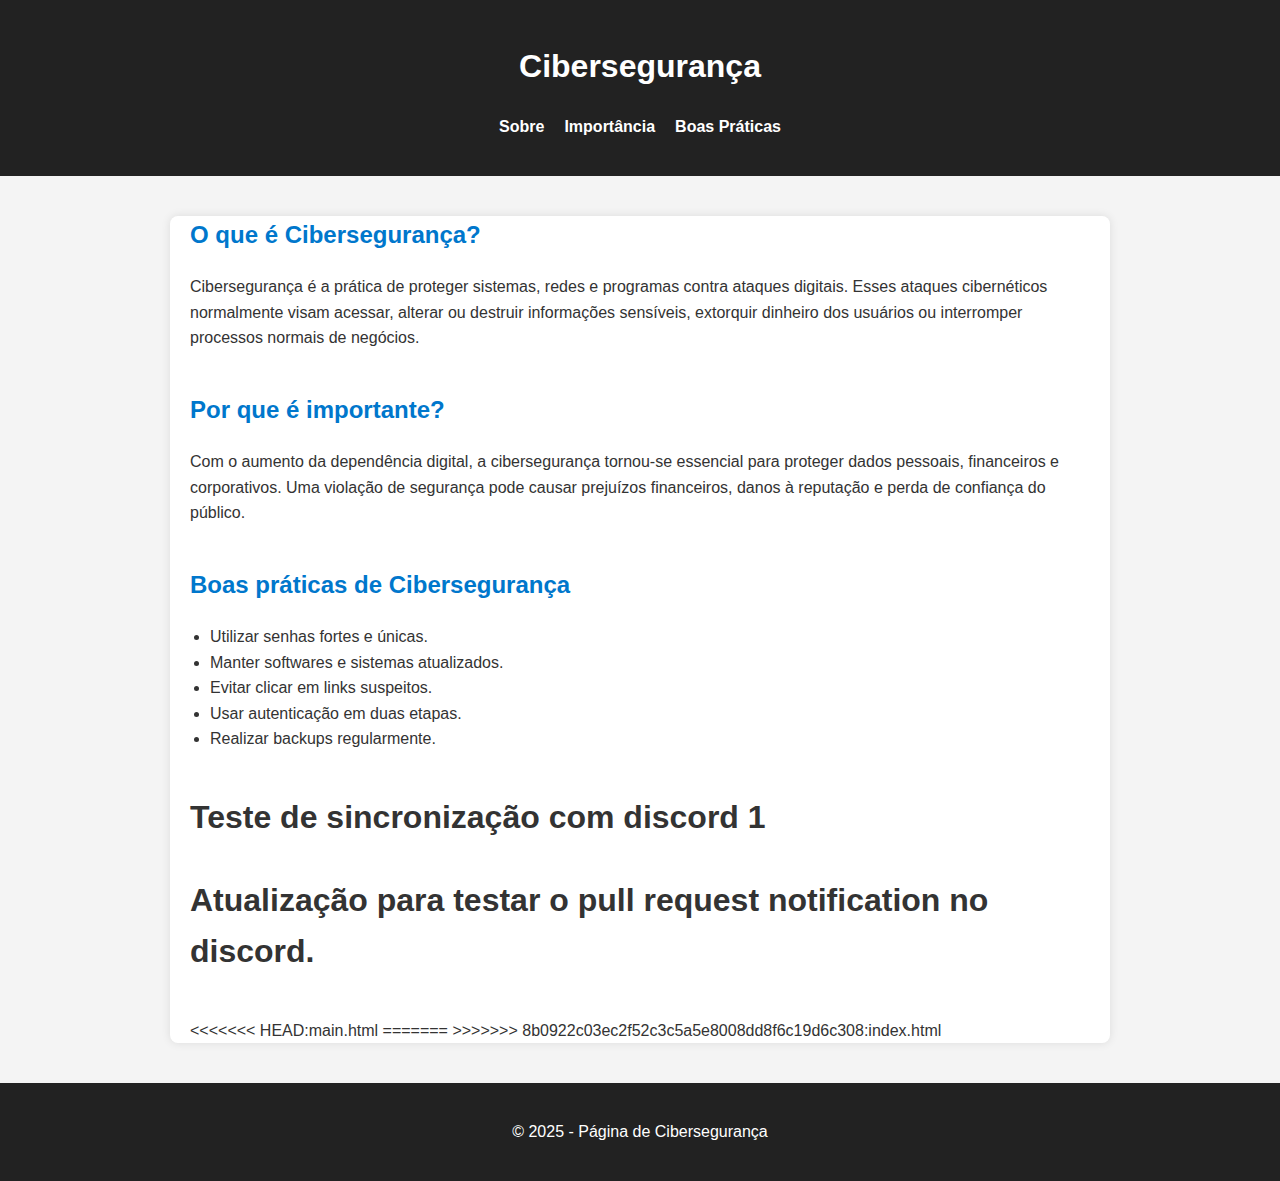
<file: index.html>
<!DOCTYPE html>
<html lang="pt-BR">
<head>
  <meta charset="UTF-8">
  <meta name="viewport" content="width=device-width, initial-scale=1.0">
  <title>Cibersegurança</title>
  <link rel="stylesheet" href="styles.css">
</head>
<body>
  <header>
    <h1>Cibersegurança</h1>
    <nav>
      <ul>
        <li><a href="#sobre">Sobre</a></li>
        <li><a href="#importancia">Importância</a></li>
        <li><a href="#boas-praticas">Boas Práticas</a></li>
      </ul>
    </nav>
  </header>

  <main>
    <section id="sobre">
      <h2>O que é Cibersegurança?</h2>
      <p>
        Cibersegurança é a prática de proteger sistemas, redes e programas contra ataques digitais. Esses ataques cibernéticos normalmente visam acessar, alterar ou destruir informações sensíveis, extorquir dinheiro dos usuários ou interromper processos normais de negócios.
      </p>
    </section>

    <section id="importancia">
      <h2>Por que é importante?</h2>
      <p>
        Com o aumento da dependência digital, a cibersegurança tornou-se essencial para proteger dados pessoais, financeiros e corporativos. Uma violação de segurança pode causar prejuízos financeiros, danos à reputação e perda de confiança do público.
      </p>
    </section>

    <section id="boas-praticas">
      <h2>Boas práticas de Cibersegurança</h2>
      <ul>
        <li>Utilizar senhas fortes e únicas.</li>
        <li>Manter softwares e sistemas atualizados.</li>
        <li>Evitar clicar em links suspeitos.</li>
        <li>Usar autenticação em duas etapas.</li>
        <li>Realizar backups regularmente.</li>
      </ul>
    </section>

    <section>
      <h1>Teste de sincronização com discord 1
        <p>
          Atualização para testar o pull request notification no discord.
        </p>
      </h1>
    </section>
<<<<<<< HEAD:main.html
    
=======
>>>>>>> 8b0922c03ec2f52c3c5a5e8008dd8f6c19d6c308:index.html
  </main>

  <footer>
    <p>&copy; 2025 - Página de Cibersegurança</p>
  </footer>
</body>
</html>
</file>
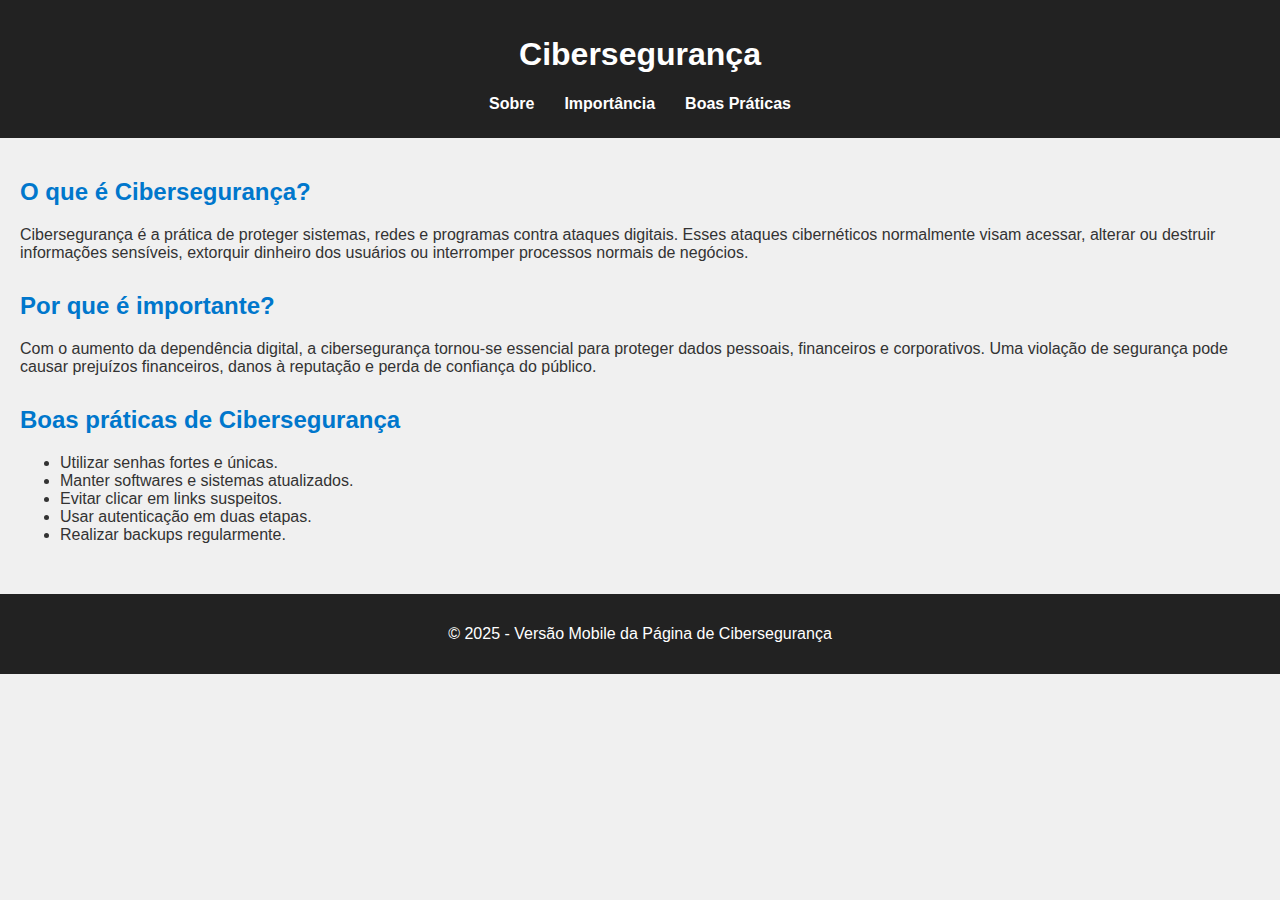
<file: index_mobile.html>
<!DOCTYPE html>
<html lang="pt-BR">
<head>
  <meta charset="UTF-8">
  <meta name="viewport" content="width=device-width, initial-scale=1.0">
  <title>Cibersegurança - Mobile</title>
  <style>
    body {
      font-family: Arial, sans-serif;
      margin: 0;
      padding: 0;
      background-color: #f0f0f0;
      color: #333;
    }

    header {
      background-color: #222;
      color: white;
      padding: 15px;
      text-align: center;
    }

    nav ul {
      list-style: none;
      padding: 0;
      margin: 10px 0;
      display: flex;
      flex-direction: column;
      align-items: center;
    }

    nav ul li {
      margin: 8px 0;
    }

    nav ul li a {
      color: white;
      text-decoration: none;
      font-weight: bold;
    }

    main {
      padding: 20px;
    }

    section {
      margin-bottom: 30px;
    }

    h2 {
      color: #0077cc;
    }

    footer {
      background-color: #222;
      color: white;
      text-align: center;
      padding: 15px;
    }

    @media (min-width: 600px) {
      nav ul {
        flex-direction: row;
        justify-content: center;
      }

      nav ul li {
        margin: 0 15px;
      }
    }
  </style>
</head>
<body>
  <header>
    <h1>Cibersegurança</h1>
    <nav>
      <ul>
        <li><a href="#sobre">Sobre</a></li>
        <li><a href="#importancia">Importância</a></li>
        <li><a href="#boas-praticas">Boas Práticas</a></li>
      </ul>
    </nav>
  </header>

  <main>
    <section id="sobre">
      <h2>O que é Cibersegurança?</h2>
      <p>
        Cibersegurança é a prática de proteger sistemas, redes e programas contra ataques digitais. Esses ataques cibernéticos normalmente visam acessar, alterar ou destruir informações sensíveis, extorquir dinheiro dos usuários ou interromper processos normais de negócios.
      </p>
    </section>

    <section id="importancia">
      <h2>Por que é importante?</h2>
      <p>
        Com o aumento da dependência digital, a cibersegurança tornou-se essencial para proteger dados pessoais, financeiros e corporativos. Uma violação de segurança pode causar prejuízos financeiros, danos à reputação e perda de confiança do público.
      </p>
    </section>

    <section id="boas-praticas">
      <h2>Boas práticas de Cibersegurança</h2>
      <ul>
        <li>Utilizar senhas fortes e únicas.</li>
        <li>Manter softwares e sistemas atualizados.</li>
        <li>Evitar clicar em links suspeitos.</li>
        <li>Usar autenticação em duas etapas.</li>
        <li>Realizar backups regularmente.</li>
      </ul>
    </section>
  </main>

  <footer>
    <p>&copy; 2025 - Versão Mobile da Página de Cibersegurança</p>
  </footer>
</body>
</html>
</file>
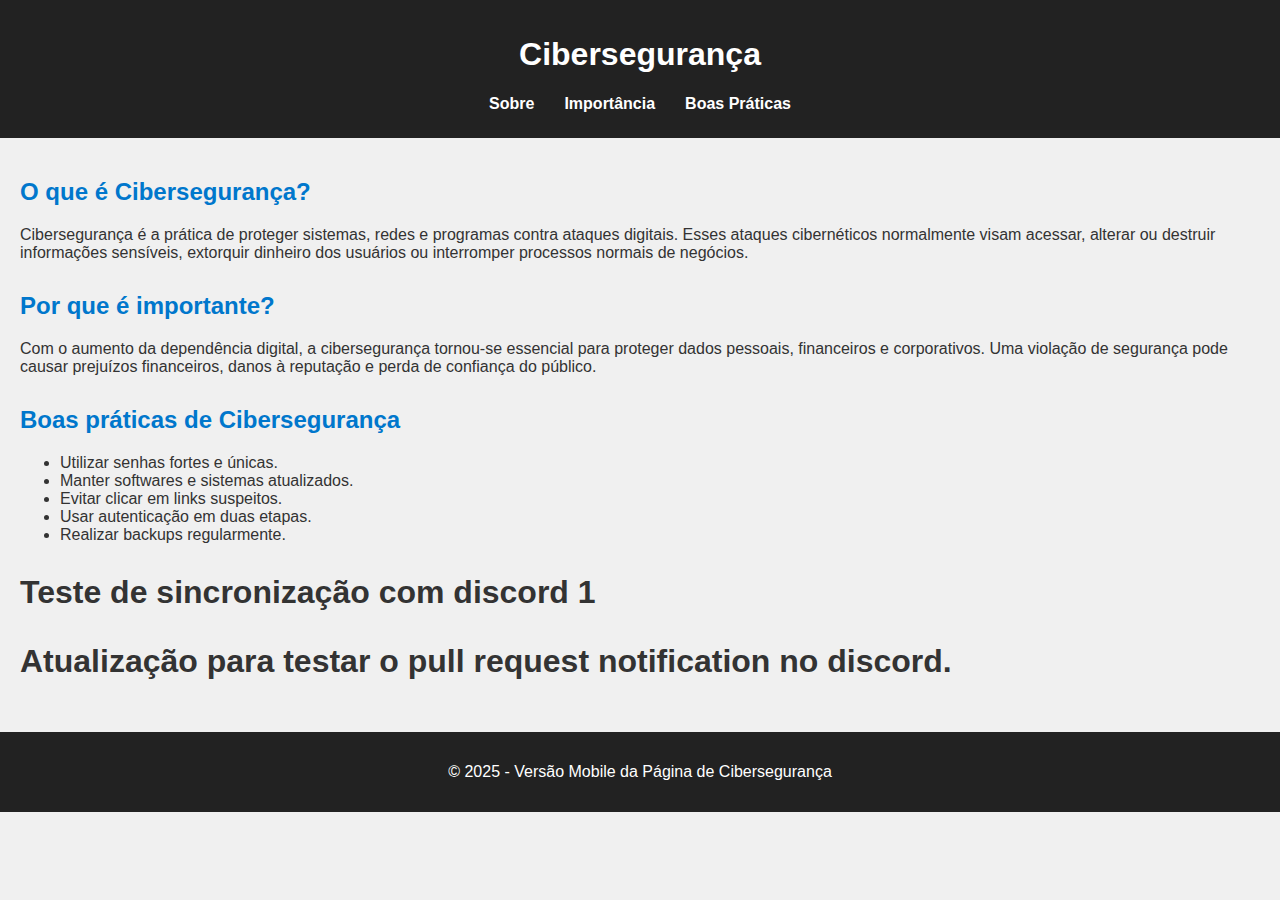
<file: static/index_mobile.html>
<!DOCTYPE html>
<html lang="pt-BR">
<head>
  <meta charset="UTF-8">
  <meta name="viewport" content="width=device-width, initial-scale=1.0">
  <title>Cibersegurança - Mobile</title>
  <style>
    body {
      font-family: Arial, sans-serif;
      margin: 0;
      padding: 0;
      background-color: #f0f0f0;
      color: #333;
    }

    header {
      background-color: #222;
      color: white;
      padding: 15px;
      text-align: center;
    }

    nav ul {
      list-style: none;
      padding: 0;
      margin: 10px 0;
      display: flex;
      flex-direction: column;
      align-items: center;
    }

    nav ul li {
      margin: 8px 0;
    }

    nav ul li a {
      color: white;
      text-decoration: none;
      font-weight: bold;
    }

    main {
      padding: 20px;
    }

    section {
      margin-bottom: 30px;
    }

    h2 {
      color: #0077cc;
    }

    footer {
      background-color: #222;
      color: white;
      text-align: center;
      padding: 15px;
    }

    @media (min-width: 600px) {
      nav ul {
        flex-direction: row;
        justify-content: center;
      }

      nav ul li {
        margin: 0 15px;
      }
    }
  </style>
</head>
<body>
  <header>
    <h1>Cibersegurança</h1>
    <nav>
      <ul>
        <li><a href="#sobre">Sobre</a></li>
        <li><a href="#importancia">Importância</a></li>
        <li><a href="#boas-praticas">Boas Práticas</a></li>
      </ul>
    </nav>
  </header>

  <main>
    <section id="sobre">
      <h2>O que é Cibersegurança?</h2>
      <p>
        Cibersegurança é a prática de proteger sistemas, redes e programas contra ataques digitais. Esses ataques cibernéticos normalmente visam acessar, alterar ou destruir informações sensíveis, extorquir dinheiro dos usuários ou interromper processos normais de negócios.
      </p>
    </section>

    <section id="importancia">
      <h2>Por que é importante?</h2>
      <p>
        Com o aumento da dependência digital, a cibersegurança tornou-se essencial para proteger dados pessoais, financeiros e corporativos. Uma violação de segurança pode causar prejuízos financeiros, danos à reputação e perda de confiança do público.
      </p>
    </section>

    <section id="boas-praticas">
      <h2>Boas práticas de Cibersegurança</h2>
      <ul>
        <li>Utilizar senhas fortes e únicas.</li>
        <li>Manter softwares e sistemas atualizados.</li>
        <li>Evitar clicar em links suspeitos.</li>
        <li>Usar autenticação em duas etapas.</li>
        <li>Realizar backups regularmente.</li>
      </ul>
    </section>

    <section>
      <h1>Teste de sincronização com discord 1
        <p>
          Atualização para testar o pull request notification no discord.
        </p>
      </h1>
    </section>

  </main>

  <footer>
    <p>&copy; 2025 - Versão Mobile da Página de Cibersegurança</p>
  </footer>
</body>
</html>
</file>
<file: styles.css>
body {
  font-family: Arial, sans-serif;
  line-height: 1.6;
  margin: 0;
  padding: 0;
  background-color: #f4f4f4;
  color: #333;
}

header {
  background-color: #222;
  color: #fff;
  padding: 20px 0;
  text-align: center;
}

nav ul {
  list-style: none;
  padding: 0;
  display: flex;
  justify-content: center;
  gap: 20px;
  margin-top: 10px;
}

nav ul li a {
  color: #fff;
  text-decoration: none;
  font-weight: bold;
}

nav ul li a:hover {
  text-decoration: underline;
}

main {
  max-width: 900px;
  margin: 40px auto;
  padding: 0 20px;
  background-color: #fff;
  box-shadow: 0 0 10px rgba(0,0,0,0.1);
  border-radius: 8px;
}

section {
  margin-bottom: 40px;
}

h2 {
  color: #0077cc;
}

ul {
  padding-left: 20px;
}

table {
  width: 100%;
  border-collapse: collapse;
  margin-top: 20px;
}

table th, table td {
  padding: 12px 15px;
  border: 1px solid #ccc;
  text-align: left;
  vertical-align: middle;
}

table thead {
  background-color: #0077cc;
  color: #fff;
}

table tbody tr:nth-child(even) {
  background-color: #f9f9f9;
}

table tbody tr:hover {
  background-color: #eef;
}

footer {
  text-align: center;
  padding: 20px;
  background-color: #222;
  color: #fff;
  margin-top: 40px;
}
</file>
